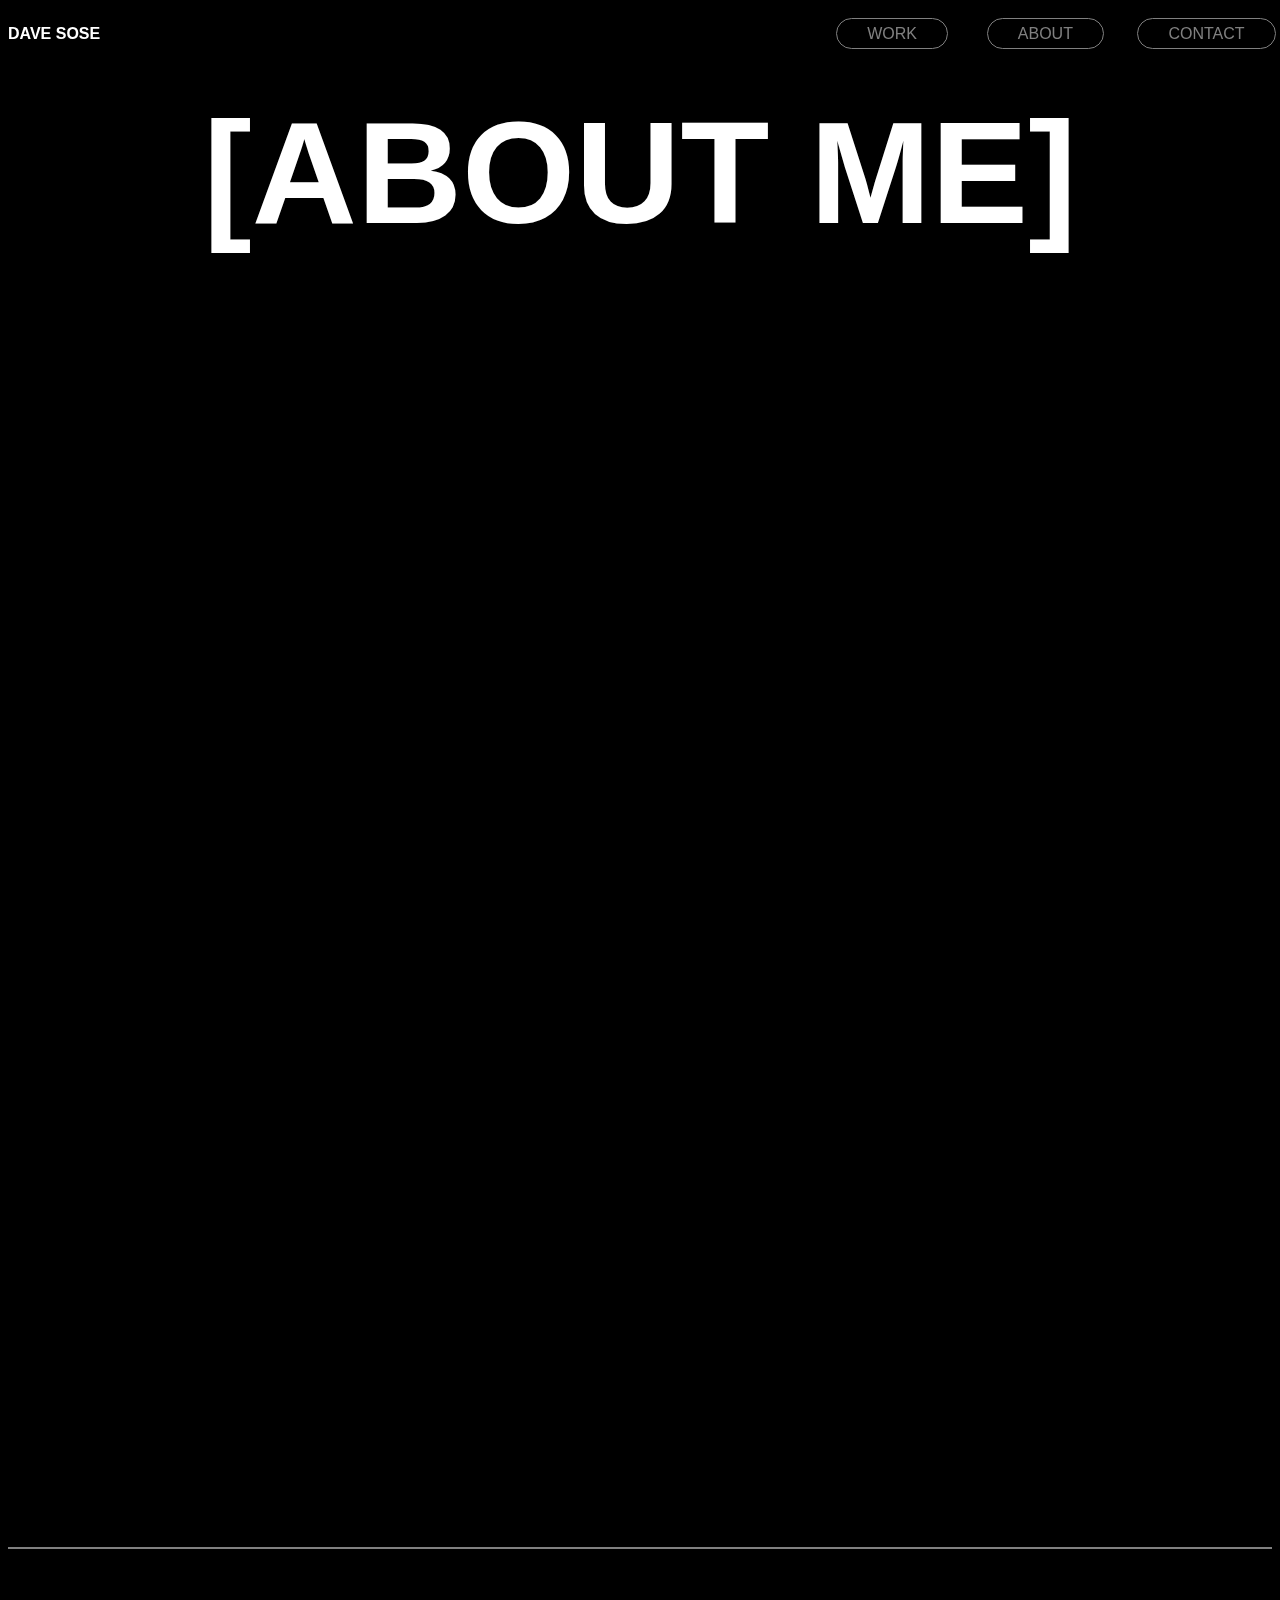
<file: about.html>
<!DOCTYPE html>
<html lang="en">
<head>
    <meta charset="UTF-8">
    <meta name="viewport" content="width=device-width, initial-scale=1.0">
    <title>Dave Sose</title>
<link rel="stylesheet" href="./css/style.css">
</head>
<body>
  <!--Navbar-->

  <div class="container nav">
    <div> <a href="./index.html" class="navbarlogo" >DAVE SOSE</a></div>
<div></div>
     <div class="collapse navbar-collapse" id="navmenu">
         <div class="navbarList">
             <div class="nav-item">
                 <a href="./work.html" class="nav-link">WORK</a>
             </div>
             <div class="nav-item">
                 <a href="./about.html" class="nav-link">ABOUT</a>
             </div>
             <div class="nav-item">
                 <a href="./contact.html" class="nav-link">CONTACT</a>
             </div>
         </div>
     </div>
 </div>
<!--Showcase-->

    <div class=" hometop">
            <div class=" aboutClass" >
               <div class="hometopabout" >[ABOUT ME]</div> 
            </div>
            <div class="aboutMeFirstImage containerAll">

            </div>
            <div class="aboutIntroduction containerAll">
                <p>Hello, I am Dave Sose, a Port Harcourt based Song and Producer, with an amazing sound that thrills</p>
            </div>
            <hr class= "aboutLine">

            <div class="aboutExperience">
                
            </div>

            <div class="historyStory">
                <div class="historyText containerAll"><p>
                   David Onaburhekan, professionally known as Dave Sose is a Port Harcourt based, Nigerian singer/songwriter who has been making music since his college days in 2016. With a Vocal texture that matches that of the likes of Weeknd, Tay Iwar and Chris Brown. Dave Sose shows a wide range of singing and songwriting, hitting notes and writing lyrics that portrays a mark of courage in sharing very personal stories about himself
                    </p></div>
                <div class="historyImage containerAll"></div>
            </div>
          
            </div>
            <div class="sayHelloHere containerAll">
                <p class="sayHello">Say Hello, I won't bite....</p>
                <p class="contactHello">Davemusic62@yahoo.com</p>
            </div>
            <div class="homePageFooter1 containerAll ">
                <div>&copy;2022-ALL RIGHTS RESERVED</div> <br>
                    <div > <a href="https://www.instagram.com/davesose/?hl=en"  class="footerSocial" > INSTAGRAM</a></div>
                    <div> <a href="https://m.facebook.com/SoseDave" class="footerSocial" >FACEBOOK</a> </div>
                    <div> <a href="https://twitter.com/davesose"  class="footerSocial" >TWITTER</a> </div>
                    <div> <a href="https://www.tiktok.com/@davesose"  class="footerSocial" >TIKTOK</a> </div>
                   
        
                   
                </div>
            </div>
            <div class="homePageFootersmall containerAll">
     
                <div class="footerFlex">
         
                 <div > <a href="https://www.instagram.com/davesose/?hl=en"  class="footerSocial" > INSTAGRAM</a></div>
                 <div> <a href="https://m.facebook.com/SoseDave" class="footerSocial" >FACEBOOK</a> </div>
                 <div> <a href="https://twitter.com/davesose"  class="footerSocial" >TWITTER</a> </div>
                 <div> <a href="https://www.tiktok.com/@davesose"  class="footerSocial" >TIKTOK</a> </div>
                 </div>
                    <div>&copy;2022-ALL RIGHTS RESERVED</div> <br>
             </div>
            </div>
        
        
        
            <script src="./script.js"></script>
        </body>
        </html>
</file>
<file: css/style.css>
*{
max-width: 100%;
font-family: Verdana, Geneva, Tahoma, sans-serif;

}
.scroll{
    transform: translateX(200%);
    transition: transform 0.4s ease;
}
.scroll:nth-of-type(even){
    transform: translateX(-200%);
    }
    .scroll.show{
        transform: translateY(0);
    }

.navbarContent{
    border: 1px solid #ffffff;
    border-radius: 25px;
    margin: 5px;
    width: 100px;
    text-align: center;
    height: 30px;
    font-size: 10px;
}
body{
    background-color: #000;
    color: #fff;
}
.nav{
    display: grid;
    grid-template-columns: 5fr 6fr 6fr;
    background-color: transparent;
    position: fixed;
    top: 0;
    width: 100%;
    padding: 25px 0;
    margin: 0;
    color:#fff;
}
.navbarList{
display: grid;
grid-template-columns: 1fr 1fr 1fr;
 }

 .nav-link{
     color: gray;
     border: 1px solid gray;
     border-radius: 30px;
     padding: 6px 30px;
 }
 .nav-link:hover{
    color: #fff;
    border: 1px solid #fff;
    border-radius: 30px;
    padding: 6px 30px;
}
  .navbarlogo{
      color: #fff;
      font-weight: 900;
  }
 .navbarlogo, .nav-link{
text-decoration: none;


 }
 
.hometopdivall{
    display: flex;
    margin-top: 50px;

}
.containerAll{
    animation-name: fade;
    animation-duration: 5s;
    opacity: 0; 
 animation-fill-mode:forwards;
 
}
@keyframes fade{
    100%{
        opacity: 1;
    }
   
}
.hometopdiv{
    width: 70%;
    margin-top: 40px;
}
.homeimageright{
    margin-top: 50px;
    width: 30%;
}

.homeimage{
   
    width: 350px;
    height: 450px;
    border: 1px solid gray;
    border-radius: 20px;
    background-image: url(../images/DaveSose\ 1.JPG);
    background-size: cover;
    background-repeat: no-repeat;
    position: relative;
    transform: rotate(8deg);
    z-index: -1;

}

.hometopP{
   
    font-weight: 500;
    margin-top: -40px;
    font-size: 1.5rem;
}
.hometop{

    font-weight: 800;
    font-size: 7rem;
    line-height: 1;
}
.hometop > a{
    -webkit-text-stroke-width: 1px;
    -webkit-text-stroke-color: white;
    color: transparent;   
    text-decoration: none;
    z-index: 2;
}

.nametabAlign{
display: flex;
width: 100%;

}
.nametabAlignfirst{
width:50%;
}
.nametabAlignsecond{
    width: 50%;
}
.nametab{
    margin-top: 100px;
   
}
.nametabP{
font-weight: 300;
font-size: 18px;

}

.hometop1{
    padding-top: 20px;
}
.fullimage{
    width: 100%;
    height: 900px;
    background-image: url(../images/DaveSose2.jpg);
    background-size: cover;
    background-repeat: no-repeat;
   border: 1px solid gray;


}

.aboutdetails {
    width: 50%;
}
#Usefulpages{
   margin: 150px 0 -180px 0;
    font-weight: 300;
    font-size:1rem;
    line-height: 0;
    text-align: left;
}
.textspans{
    margin: 0;
    font-weight: 600;
    font-size:10rem;
    line-height:1;
}
.textspan2{
    margin-left: 600px;
    text-decoration: none;
    color: #fff;

}
.textspan1, .textspan3{
    text-decoration: none;
    color: #fff;
}
.textspan1:hover{
    font-size: 9rem;
    -webkit-text-stroke-width: 1px;
    -webkit-text-stroke-color: white;
    color: black;

}
.textspan2:hover{
    font-size: 9rem;
    -webkit-text-stroke-width: 1px;
    -webkit-text-stroke-color: white;
    color: black;
}
.textspan3:hover{
    font-size: 9rem;
    -webkit-text-stroke-width: 1px;
    -webkit-text-stroke-color: white;
    color: black;
}

.sayHelloHere{
    text-align: center;
    font-weight: 600;
    font-size: 18px;
}
.contactHello{
    font-size: 2em;
}

.homePageFooter1{
    margin-top: 80px;
    display: grid;
    grid-template-columns: 2fr 5fr 1fr 1fr 1fr 1fr ;
    font-size: 16px;
    font-weight: 400;
}
.footerSocial{
    text-decoration: none;
    color: #fff;
    cursor: pointer;
}

/* Styling for work page*/

.hometopwork{
    font-size: 1.2em;
    text-align: center;
    line-height: 1;
}

.workImages{
    display: flex;
    padding-bottom: 80px;
    
}
.workImagesdiv{
    width: 50%;
    margin: 10px;
}
.workImagesdiv1, .workImagesdiv2, .workImagesdiv3, .workImagesdiv4{
    background-image: url("../images/davesosework.PNG");
background-size: cover;
background-repeat: no-repeat;
}

.comingsoon{
    border: 1px solid gray;
    width: 100%;
    height: 400px;
    position: relative;
}
.comingsoonText{
    font-size: 18px;
    font-weight: 600;
}
.seemoreAboutdiv{
    position: relative;
    margin: -90px 10px 100px 0;
}

.seemoreAboutMain{
    display: flex;
    margin-right: 10px;    
}
.seemoreAbout{
    background-color: transparent;
    color: white;
    border: 1px solid grey;
    padding: 5px;
    width: 10rem;
    height: 3em;
    border-radius: 20px;
    
}

.seemoreAbout:hover{
    background-color: grey;
    color: #000;
    border: 0;
    padding:5px;
}
/* About code starts here*/
.hometopabout{
text-align: center;
    font-size: 1.3em;
    margin: 100px 0 20px 0;
    font-weight: 600;
}

.aboutMeFirstImage{
  
        width: 100%;
        height: 900px;
       border: 1px solid gray;
    border-radius: 10px;
    background-image: url("../images/davesoseall.jpg");
    background-size: cover;
    
}

.aboutIntroduction{
    font-size: 0.5em;
    text-transform: uppercase;
    line-height: 1.2;
    padding-bottom: 10px;
    font-weight: 400;

}
hr.aboutLine {
    border: 0.5px solid gray;
}

.aboutExperience{
    font-weight: 400;
    padding-top: 50px;
    font-size: 24px;
}

.historyStory{
    display: flex;
    width: 100%;
    font-weight: 400;
    padding-top: 50px;
    font-size: 18px;
    line-height: 1.5;
    text-align: justify;
    padding-bottom: 50px;
}

.historyText{
    width: 50%;
    margin-right: 20px;
}

.historyImage{
    width: 50%;
    height: 400px;
    background-image: url("../images/daveabout.jpg");
    background-size: cover;
    
}
.homePageFootersmall{
    display: none;
}
 
/*Contact page starts here*/

.containercontactUs{
    display: flex;
    width: 100%;
    margin-top: 100px;

  
}
    .contactusbody{
        background-color: #000;
        box-shadow: 1px 3px 5px rgba(0, 0, 0, 0.1);
         padding: 20px 40px;
         border-radius: 5px;
         border: 1px solid #fff;
         
     }


.containercontactusFooter{
    width: 30%;
 
    
}
.containercontactusForm{
    display: flex;
    justify-content: center;
    align-items: center;
}
.form-control{
    position: relative;
    margin: 20px 0 20px;
    width: 300px;
}
.form-control  input{
    background-color: transparent;
    border: 0;
    border-bottom: 1px solid rgba(248, 244, 244, 0.3);
    display: block;
    width: 100%;
    padding: 15px 0;
    font-size: 14px;
    color: #fff;

}
.form-control  input:focus,
.form-control input:valid{
    outline: 0;
    border-bottom-color: steelblue;
}
.btn{
    cursor: pointer;
    display: inline-block;
    background-color: steelblue;
    width: 100%;
    padding: 15px;
    font-family: inherit;
    font-size: 16px;
    color: #fff;
    border: 0;
    border-radius: 5px;
}
textarea{
    width: 100%;
    background-color: #000;
    color: #fff;
    height: 100px;
    border-radius: 10px;

}
.contactInfo{
    margin:10px;

}
.btn:focus{
    outline: 0;
}
.btn:active{
    transform: scale(0.98);
}
.text{
    margin-top: 30px;
}

.form-control label{
    position: absolute;
    top: 15px;
    left:0;
}
.form-control label span{
    display: inline-block;
    font-size: 18px;
    min-width: 5px;
    transition: 0.3s cubic-bezier(0.68, -0.55, 0.265, 1.55);
      
}
.form-control  input:focus + label span,
.form-control  input:valid + label span{
   color: steelblue;
   transform: translateY(-30px);
}
.contactusfootergridcontent{
    padding: 10px 0;
}
.contactusfootergridcontent > p{
    font-size: 12px;
}
.contactusfootergridcontent > div{
    font-size: 17px;
    
}
@media only screen and (max-width:768px){
    

    /* contact page*/
    .containercontactUs{
        display: flex;
        flex-wrap: wrap;
        width: 100%;
        margin-top: 100px; 
    }
    .containercontactusFooter{
        width: 100%;
        
     
        
    }
    .containercontactusForm{
        display: flex;
        justify-content: center;
        align-items: center;
        margin: 60px 0;
        width: 100%;
    }
    .contactusbody{
         padding: 0;
         border: none;
         
     }
    /*Contact page ends here*/
    .nav{
        display: grid;
        grid-template-columns: 1fr 5fr 5fr;
        width: 100%;
        color:#fff;
      
    }
    
    
     .nav-link{
         color: gray;
         border: none;
         font-size: 12px;
         margin: 2px;
         padding: 1px 10px;
     }
     .hometopdivall{
        display:contents;
        margin-top: 50px;
        
    }
    .hometopdiv{
        margin-top: 50px;
        width: 100%;
        
    }
    .homeimageright{
        margin-top: 50px;
        width: 100%;
    }
    
    .homeimage{
        width: 100%;
        height: 300px;
        border-radius: 0px;
        transform:none;
    
    }
#Usefulpages{
    margin-bottom: -40px;
    font-weight: 300;
    font-size:0.5rem;
    line-height: 0;
    text-align: left;
}

.textspans{
    margin-top: 100px;
    font-weight: 600;
    font-size:2.5rem;
    line-height: 60px;
    text-align: left;
}
.textspan2{
    margin-left:50%;
}

.textspan1:hover{
    font-size: 2rem;
    -webkit-text-stroke-width: 1px;
    -webkit-text-stroke-color: white;
    color: black;

}
.textspan2:hover{
    font-size: 2rem;
    -webkit-text-stroke-width: 1px;
    -webkit-text-stroke-color: white;
    color: black;
}
.textspan3:hover{
    font-size: 2rem;
    -webkit-text-stroke-width: 1px;
    -webkit-text-stroke-color: white;
    color: black;
}
    .hometop > a{
        -webkit-text-stroke-width:0;
        -webkit-text-stroke-color: white;
        color: #fff;   
        text-decoration: none;
        z-index: 2;
    }
    .aboutdetails {
        width: 100%;
    }
    .hometopP{
   
        font-weight: 400;
        margin-top: 10px;
        font-size: 1rem;
    }
    .hometop{
    
        font-weight: 400;
        font-size: 2rem;
        line-height: 1;
        margin-top: 90px;
    }
    .fullimage{
        height: 500px;
    }
    
    .nametabAlign{
    display: block;
    width: 100%;
    margin-bottom: 100px;
    }
    
    .nametabAlignsecond{
        width: 100%;
    }
    .nametab{
        margin-top: 100px;
        text-align: left;
       
    }
    .nametabP{
    text-align: left;  } 

   
    .sayHelloHere{
        text-align: center;
        padding: 60px 0;
        font-weight: 600;
        font-size: 12px;
    }
    .contactHello{
        font-size: 1rem;
    }
    .homePageFootersmall{
        display: contents;
        padding: 10px 0;
        line-height: 2;
        
    }
    .footerFlex{
        display: flex;
        flex-wrap: wrap;
        justify-content: space-between;
        column-gap: 5px;
    }
    .one{
        width:100px;
    }
    .homePageFooter1{
        display: none;
    }

    /*Work Code starts here*/
    .hometopwork{
        font-size: 0.7em;
        line-height: 1;
       
    }
    
    .workImages{
        display: flex;
        flex-wrap: wrap;
        padding-bottom: 0;
        
    }
    .seemoreAboutMain{
        display: flex;
       justify-content: center;   
    }
    .workImagesdiv{
        width: 100%;
        margin: 10px;
        padding-bottom: 40px;
    }
 
    .seemoreAboutdiv{
        position: relative;
        margin: 5px 5px 100px 0;
    }
    
    /*About starts here*/

    .aboutClass{
        text-align: center;
        font-size: 0.7em;
       
    }
    
    .aboutMeFirstImage{
      
            width: 100%;
            height: 500px;
           border: 1px solid gray;
        border-radius: 0;
        
    }
    
    .aboutIntroduction{
        font-size: 0.4em;
       
    
    }
    .hometopabout{
        text-align: center;
            font-size: 1em;
            margin: 100px 0 20px 0;
            font-weight: 600;
        }
    
    .aboutExperience{
        font-size: 0.4em;
    }
    
    .historyStory{
        display: flex;
        flex-wrap: wrap;
        font-size: 0.4em;
    }
    
    .historyText{
        width: 100%;
        margin: 0;
    }
    
    .historyImage{
        width: 100%;
        height: 400px;
        background-color:#ffffff;
    }

}
</file>
